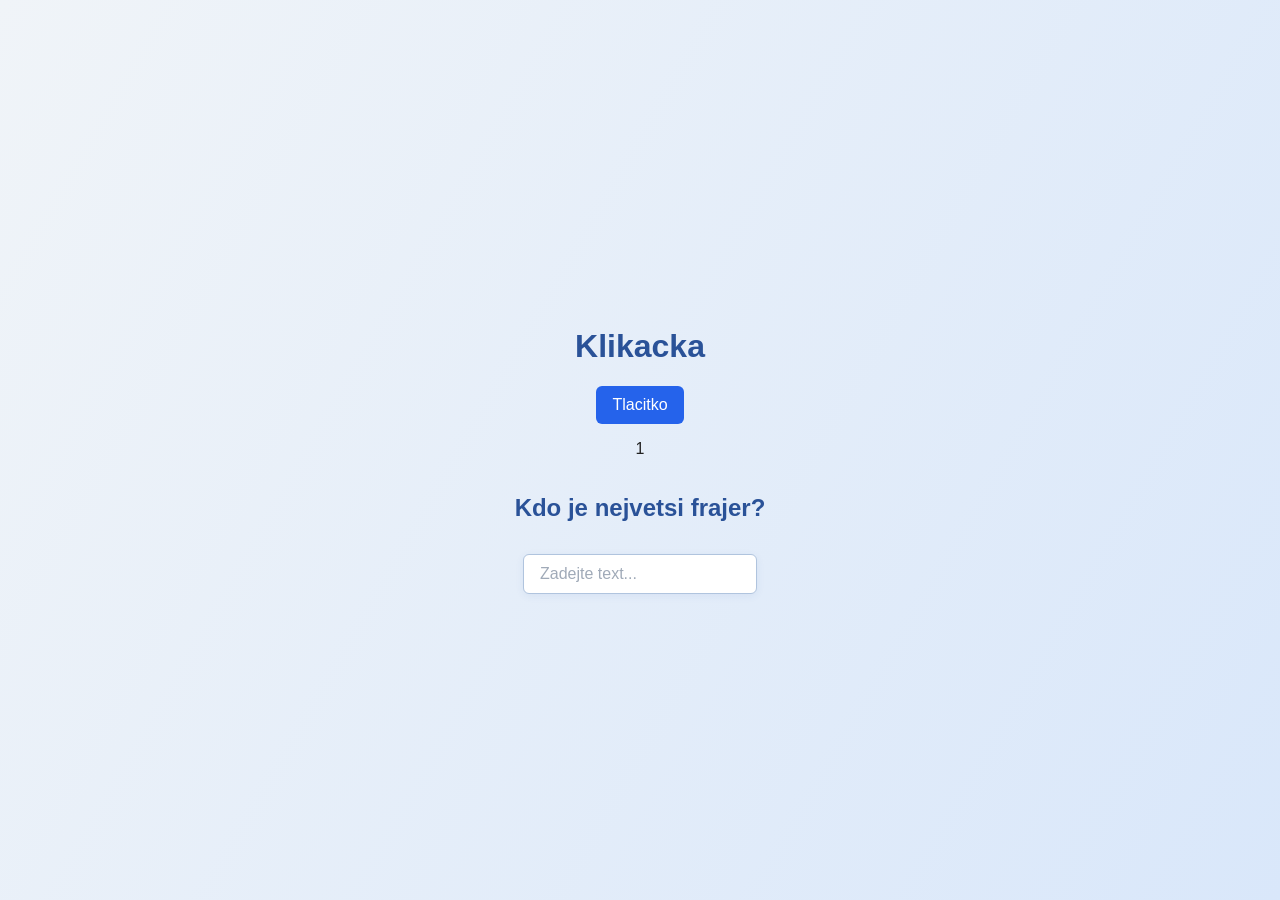
<file: Files/26_04_17/index.html>
<!DOCTYPE html>
<html>
<head>
    <title> Stranka </title>
    <link rel="icon" href="favicon.ico"> 
    <meta charset="UTF-8">
    <link rel="stylesheet" href="style.css">
</head>
<body>
    <h1> Klikacka </h1>

    <button id="t1"> Tlacitko </button>

    <p id="skore">1</p>

    <h2> Kdo je nejvetsi frajer? </h2>

    <input id="inp1" type="text" placeholder="Zadejte text...">

    <script src="script.js"></script>
</body>
</html>
</file>
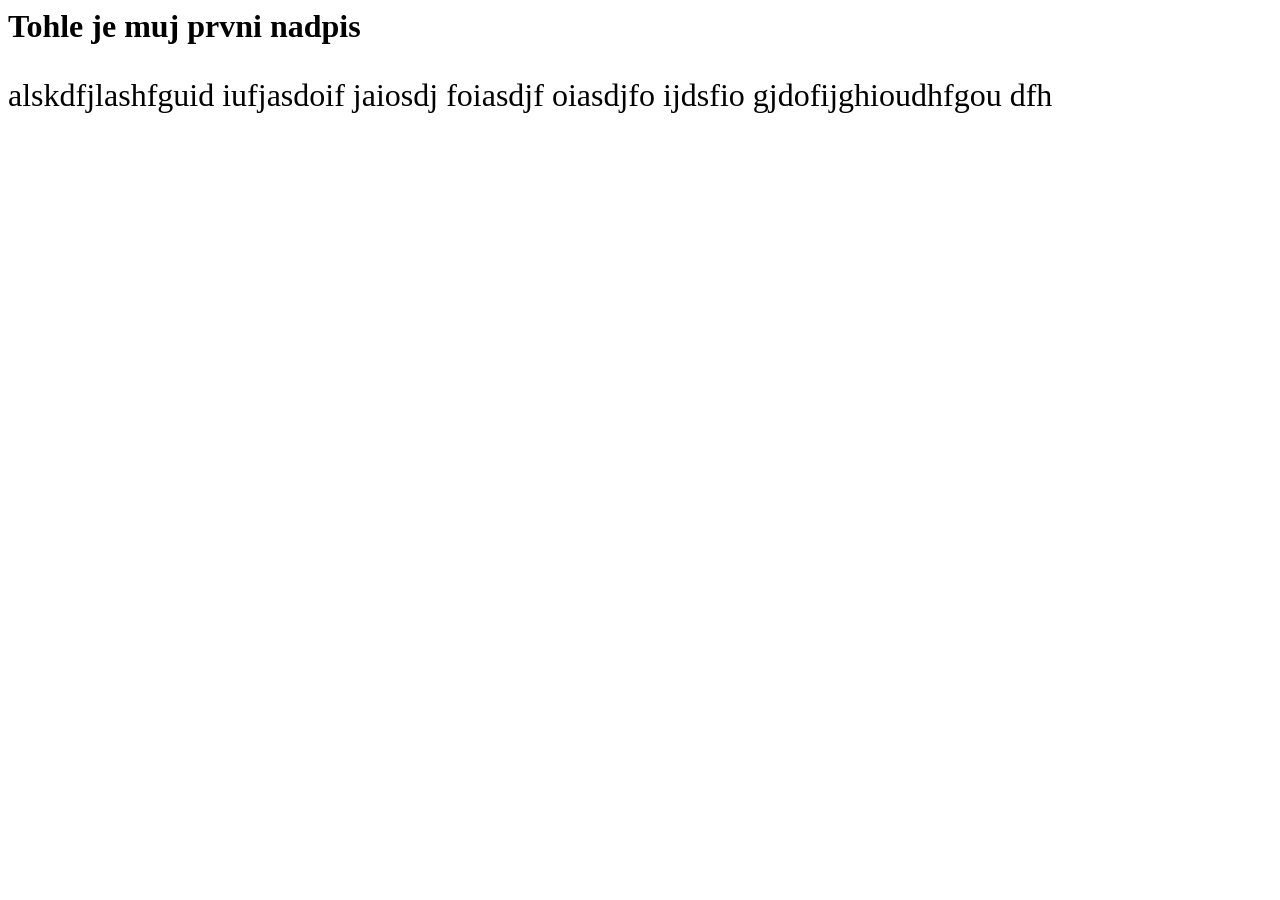
<file: Files/26_04_26/index.html>
<html>

   <head>
        <meta charset="UTF-8">
        <title> Stránečka </title>
        <link rel="icon" href="ikonka.ico">
        <link rel="stylesheet" href="styl.css">
   </head> 

   <body>
       <h1> Tohle je muj prvni nadpis </h1> 

       <p> alskdfjlashfguid iufjasdoif jaiosdj foiasdjf oiasdjfo ijdsfio gjdofijghioudhfgou dfh</p>

   </body>

</html>
</file>
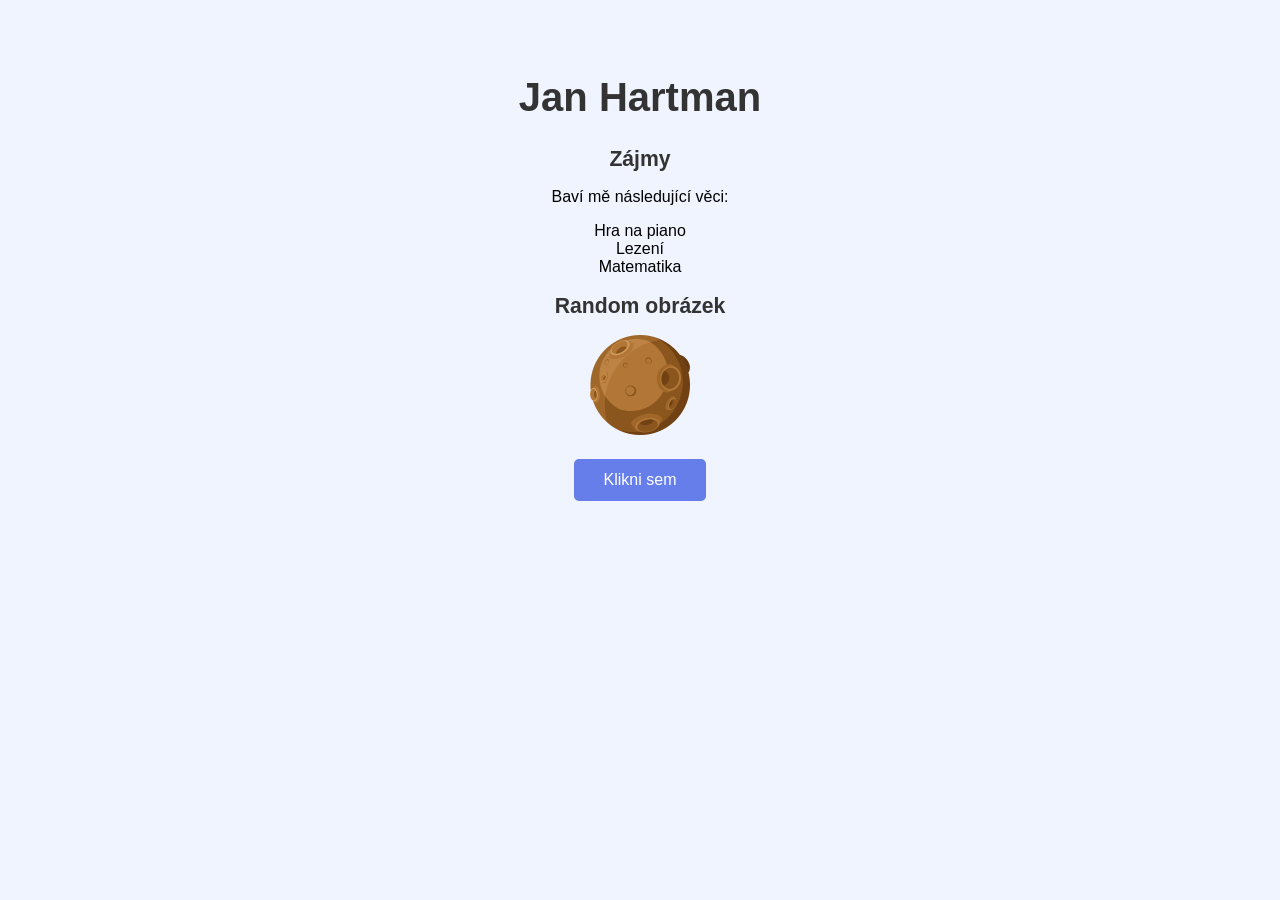
<file: Files/26_05_22/1Stranka/index.html>
<!DOCTYPE html>
<html>
<head>
    <title>Jan Hartman</title>
    <link href="styl.css" rel="stylesheet">
</head>
<body>
    <h1>Jan Hartman</h1>
    <h2> Zájmy</h2>
    <p> Baví mě následující věci: </p>
    <ul>
        <li> Hra na piano </li>
        <li> Lezení </li>
        <li> Matematika </li>
    </ul>
    <h2> Random obrázek </h2>
    <img id="obrazek" src="img/asteroid.png" height="100px">
    <br>
    <button onclick="randomImage()"> Klikni sem </button>
    <script src="script.js"></script>
</body>
</html>
</file>
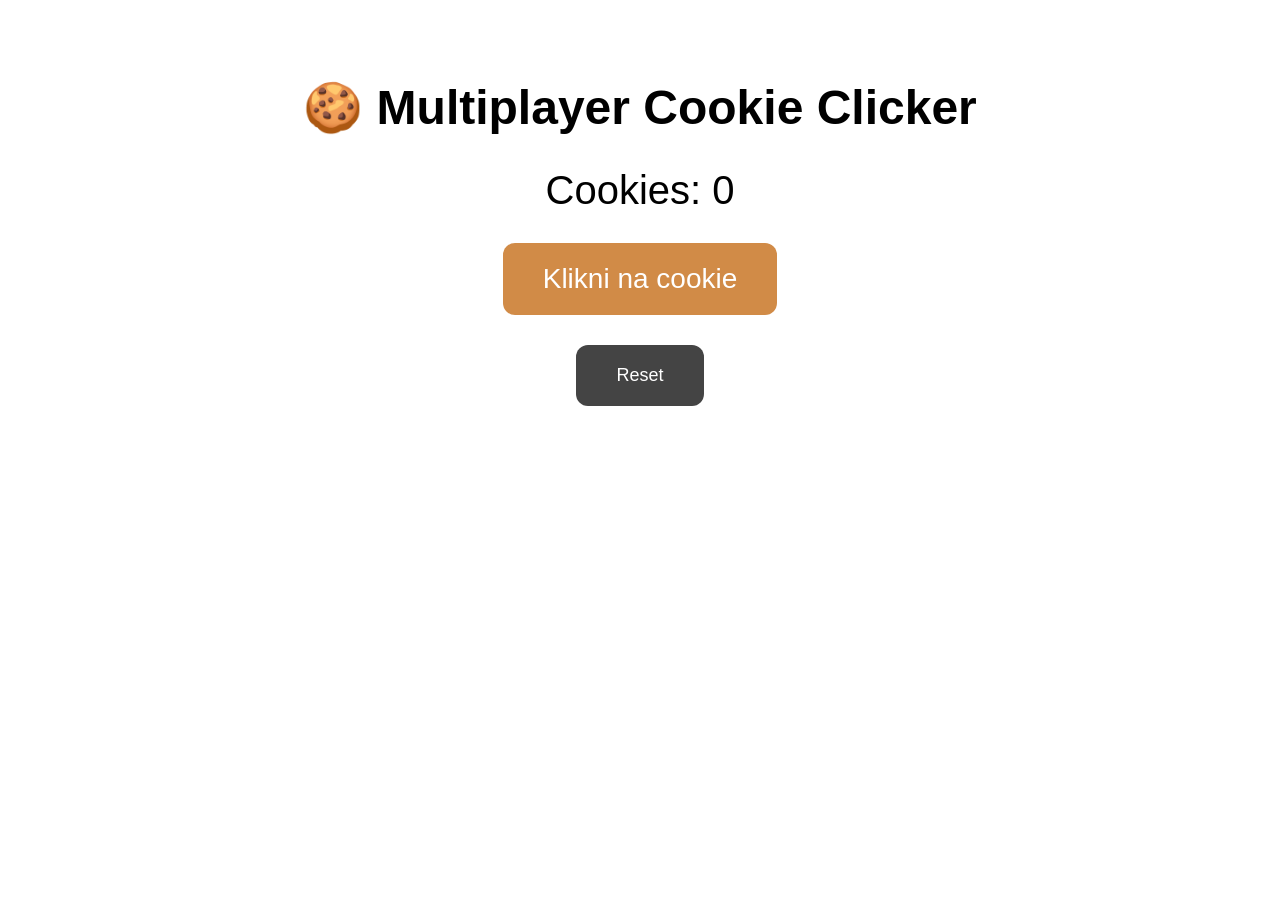
<file: Files/26_05_15/1MultiplayerClicker/templates/index.html>
<!DOCTYPE html>
<html lang="cs">
<head>
    <meta charset="UTF-8">
    <title>Multiplayer Cookie Clicker</title>

    <style>
        body {
            font-family: Arial, sans-serif;
            text-align: center;
            margin-top: 80px;
        }

        h1 {
            font-size: 48px;
        }

        #cookies {
            font-size: 40px;
            margin: 30px;
        }

        button {
            font-size: 28px;
            padding: 20px 40px;
            cursor: pointer;
            border-radius: 12px;
            border: none;
            background-color: #d18b47;
            color: white;
        }

        button:hover {
            background-color: #b87333;
        }

        #reset {
            margin-top: 30px;
            font-size: 18px;
            background-color: #444;
        }
    </style>
</head>
<body>
    <h1>🍪 Multiplayer Cookie Clicker</h1>

    <div id="cookies">Cookies: 0</div>

    <button onclick="clickCookie()">Klikni na cookie</button>

    <br>

    <button id="reset" onclick="resetGame()">Reset</button>

    <script src="https://cdn.socket.io/4.7.5/socket.io.min.js"></script>

    <script>
        const socket = io();

        const cookiesElement = document.getElementById("cookies");

        socket.on("state", function(data) {
            cookiesElement.textContent = "Cookies: " + data.cookies;
        });

        function clickCookie() {
            socket.emit("click");
        }

        function resetGame() {
            socket.emit("reset");
        }
    </script>
</body>
</html>
</file>
<file: Files/26_04_17/style.css>
/* This style was ChatGPT generated */

body {
    font-family: 'Segoe UI', Arial, sans-serif;
    background: linear-gradient(120deg, #f0f4f8 0%, #d9e7fa 100%);
    color: #222;
    margin: 0;
    padding: 0;
    min-height: 100vh;
    display: flex;
    flex-direction: column;
    align-items: center;
    justify-content: center;
}

h1, h2, h3, h4, h5, h6 {
    color: #2a5298;
}

input[type="text"] {
    padding: 10px 16px;
    border: 1px solid #b0c4de;
    border-radius: 6px;
    font-size: 1rem;
    margin-top: 12px;
    box-shadow: 0 2px 8px rgba(42, 82, 152, 0.07);
    transition: border 0.2s, box-shadow 0.2s;
    outline: none;
}

input[type="text"]:focus {
    border: 1.5px solid #2a5298;
    box-shadow: 0 4px 16px rgba(42, 82, 152, 0.13);
}

::placeholder {
    color: #a0aab8;
    opacity: 1;
}

.container {
    background: #fff;
    padding: 32px 40px;
    border-radius: 12px;
    box-shadow: 0 8px 32px rgba(42, 82, 152, 0.12);
    text-align: center;
}

button {
  background-color: #2563eb;   /* blue */
  color: white;
  border: none;
  padding: 10px 16px;
  font-size: 16px;
  border-radius: 6px;
  cursor: pointer;
  transition: background-color 0.2s ease;
}

button:hover {
  background-color: #1e40af;   /* darker blue */
}

button:active {
  background-color: #1e3a8a;
}
</file>
<file: Files/26_04_26/styl.css>
p {
  font-size: 2rem;
}
</file>
<file: Files/26_05_22/1Stranka/styl.css>
body {
  font-family: Arial, sans-serif;
  background-color: #f0f4ff;
  text-align: center;
  padding: 40px;
}

header {
  margin-bottom: 30px;
}

h1 {
  color: #333;
  font-size: 2.5em;
}

h2 {
  color: #333;
  font-size: 1.324em;
}

ul {
    list-style: none;
    padding: 0;
}

main {
  background-color: white;
  padding: 40px;
  border-radius: 10px;
  max-width: 700px;
  margin: 0 auto;
  box-shadow: 0 4px 15px gray;
}

a {
  color: #667eea;
}

a:hover {
  color: #764ba2;
}

button {
  background-color: #667eea;
  color: white;
  padding: 12px 30px;
  border: none;
  border-radius: 5px;
  cursor: pointer;
  font-size: 1em;
  margin-top: 20px;
}

button:hover {
  background-color: #764ba2;
}
</file>
